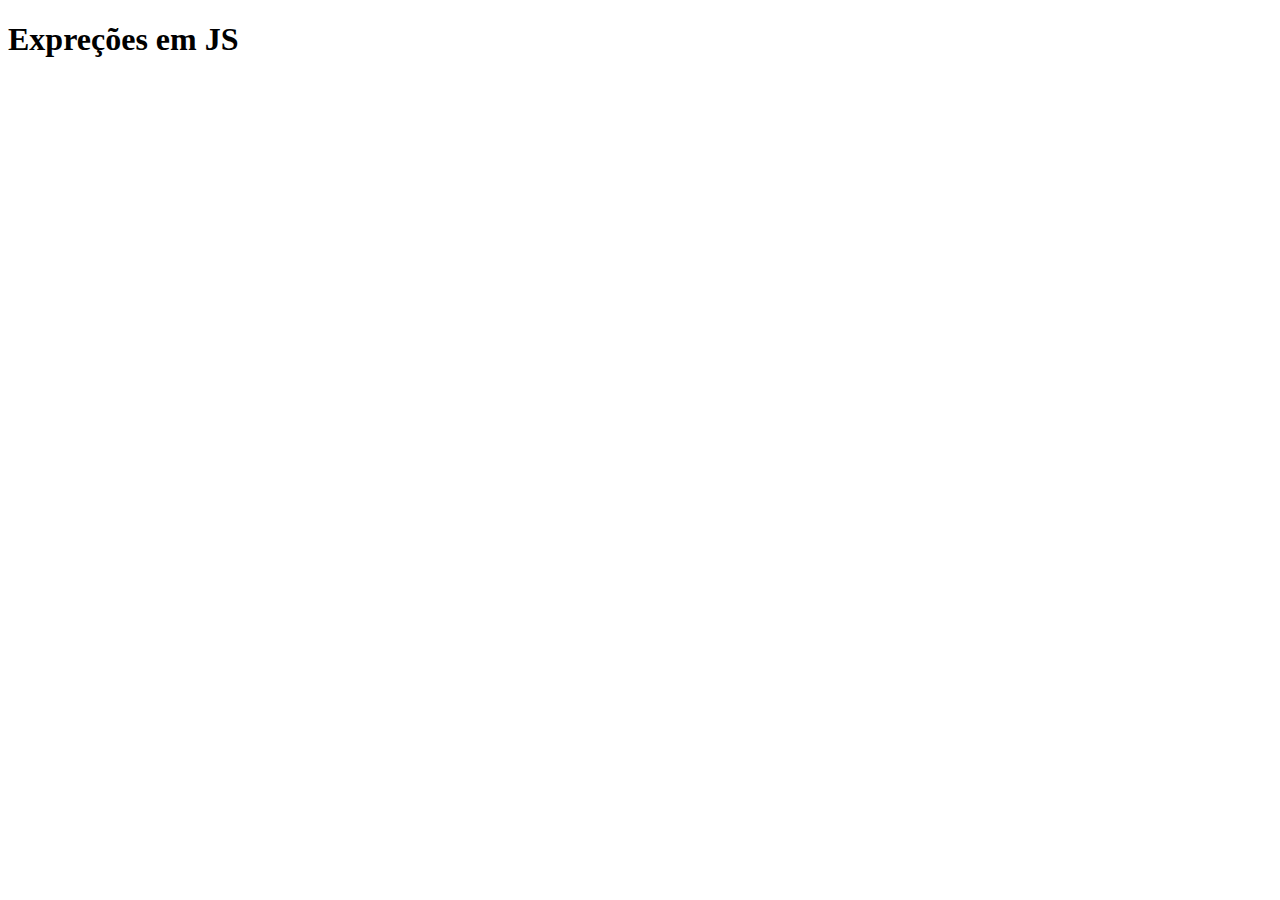
<file: 09-expressoes/index.html>
<!DOCTYPE html>
<html lang="en">
<head>
    <meta charset="UTF-8">
    <meta name="viewport" content="width=device-width, initial-scale=1.0">
    <title>Expreções em JS</title>
</head>
<body>
   <h1>Expreções em JS</h1>
    <script src="/09-expressoes/script.js"></script>
</body>
</html>
</file>
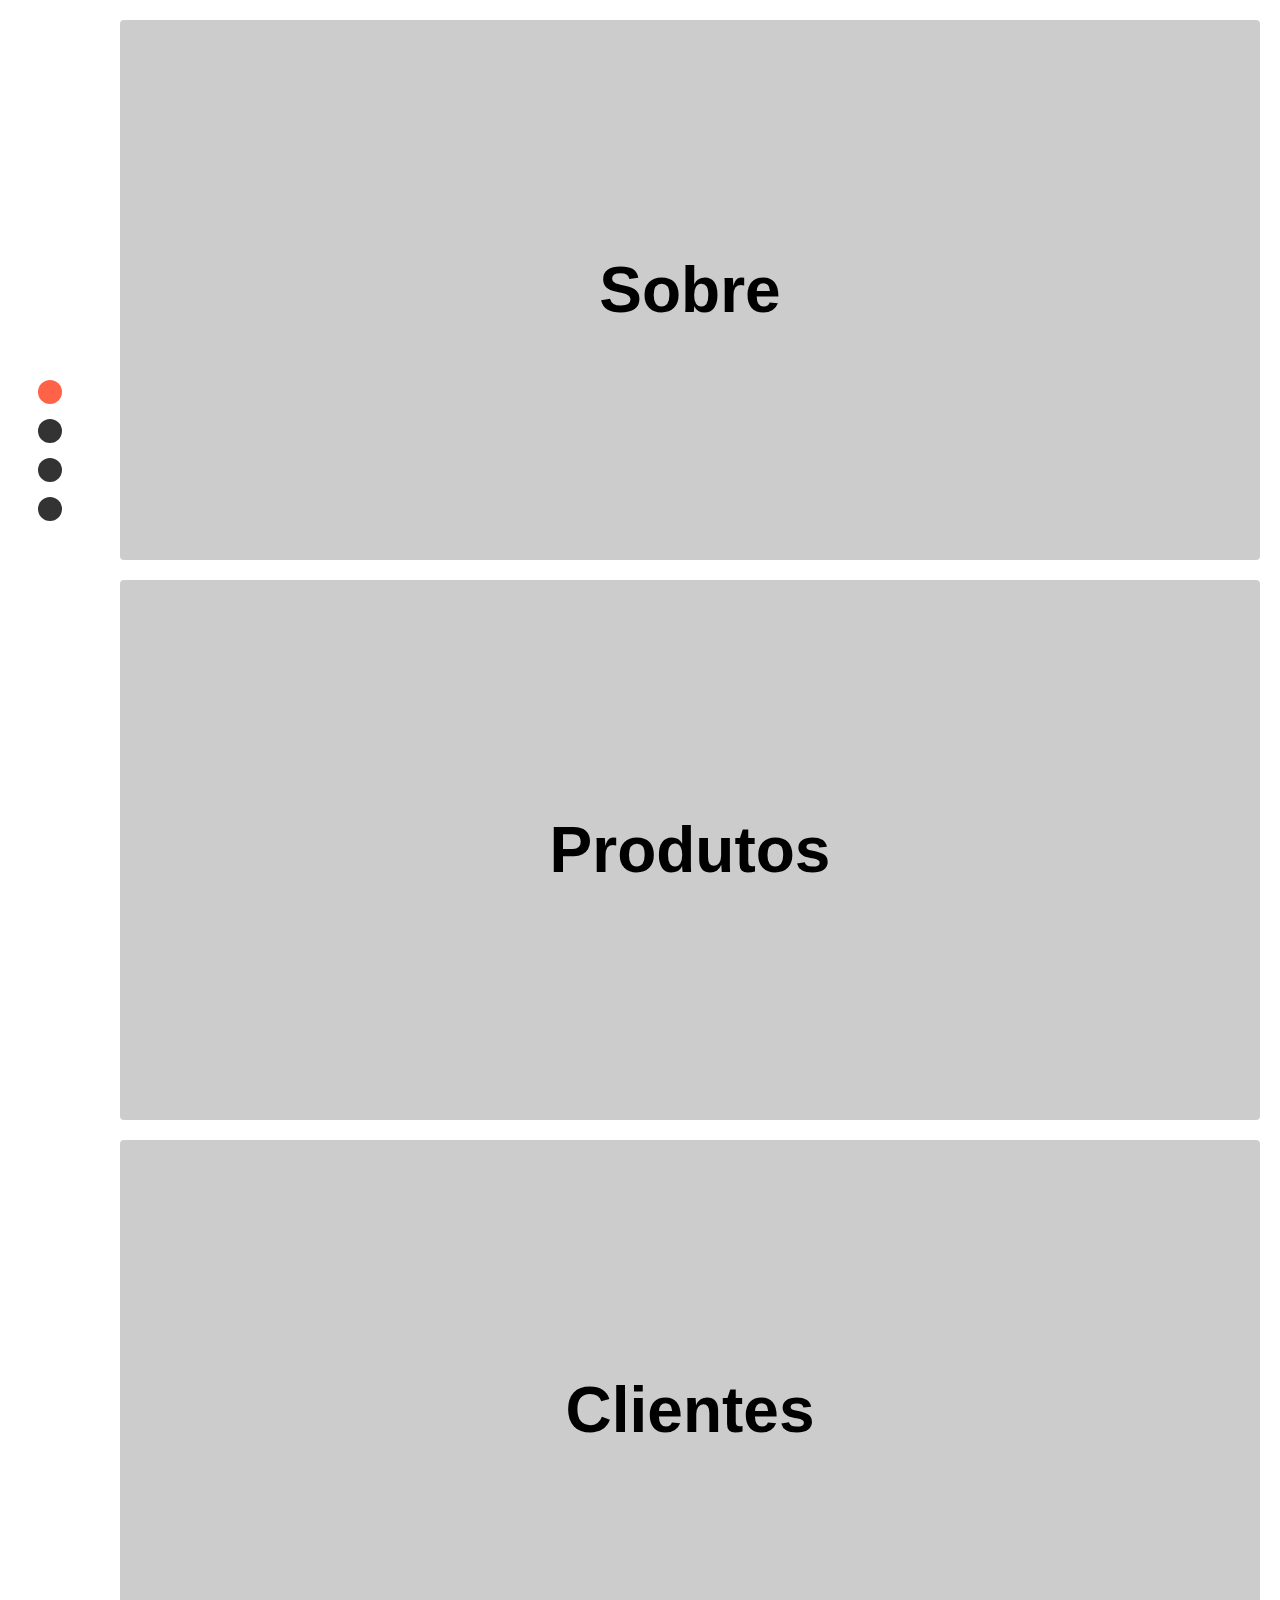
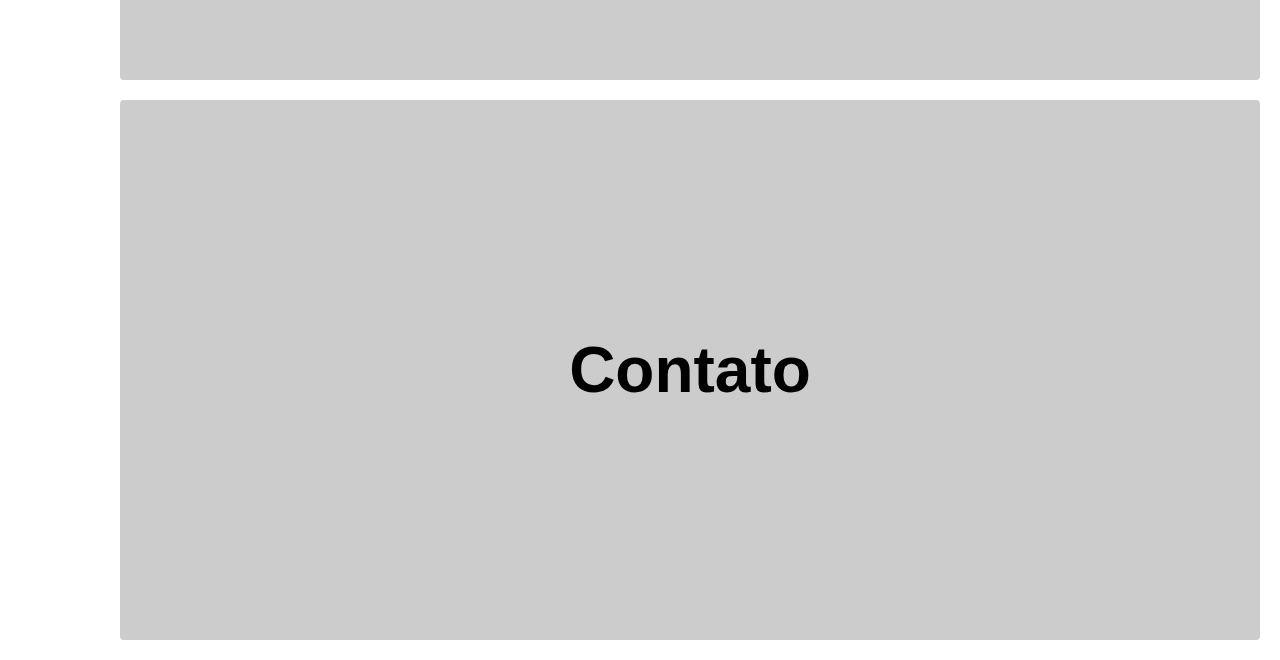
<file: 10-class/index.html>
<!DOCTYPE html>
<html lang="en">
<head>
    <meta charset="UTF-8">
    <meta name="viewport" content="width=device-width, initial-scale=1.0">
    <title>Classes</title>
    <link rel="stylesheet" href="style.css">
</head>
<body>
    <nav class="menu">
        <ul>
          <li><a href="#sobre">Sobre</a></li>
          <li><a href="#produtos">Produtos</a></li>
          <li><a href="#clientes">Clientes</a></li>
          <li><a href="#contato">Contato</a></li>
        </ul>
      </nav>
      <div class="content">
        <section id="sobre">
          <h1>Sobre</h1>
        </section>
        <section id="produtos">
          <h1>Produtos</h1>
        </section>
        <section id="clientes">
          <h1>Clientes</h1>
        </section>
        <section id="contato">
          <h1>Contato</h1>
        </section>
      </div>
    
    <script src="/10-class/script.js"></script>
</body>
</html>
</file>
<file: 10-class/style.css>
body {
  margin: 0px;
}
section {
  height: 500px;
  margin: 20px;
  border-radius: 4px;
  padding: 20px;
  display: flex;
  background-color: rgba(0, 0, 0, 0.2);
}

section h1 {
  margin: auto;
  font-size: 4rem;
  font-family: Arial, Helvetica, sans-serif;
}
nav {
  width: 100px;
  height: 100vh;
  padding: 0;
  position: fixed;
  top: 0px;
  z-index: 1;
  display: flex;
}
ul {
  margin: auto;
  list-style: none;
  padding: 0px;
}

li {
  margin: 15px 0px;
  overflow: hidden;
  text-indent: 100px;
}

a {
  display: block;
  text-decoration: none;
  background: #333;
  width: 24px;
  height: 24px;
  border-radius: 30px;
}

a.active {
  background: tomato;
}

/* section {
    opacity: 0;
    transform: translateX(-20px);
    transition: .3s;
  }

  section.active {
    opacity: 1;
    transform: translateX(0);
  } */

.content {
  padding-left: 100px;
}
</file>
